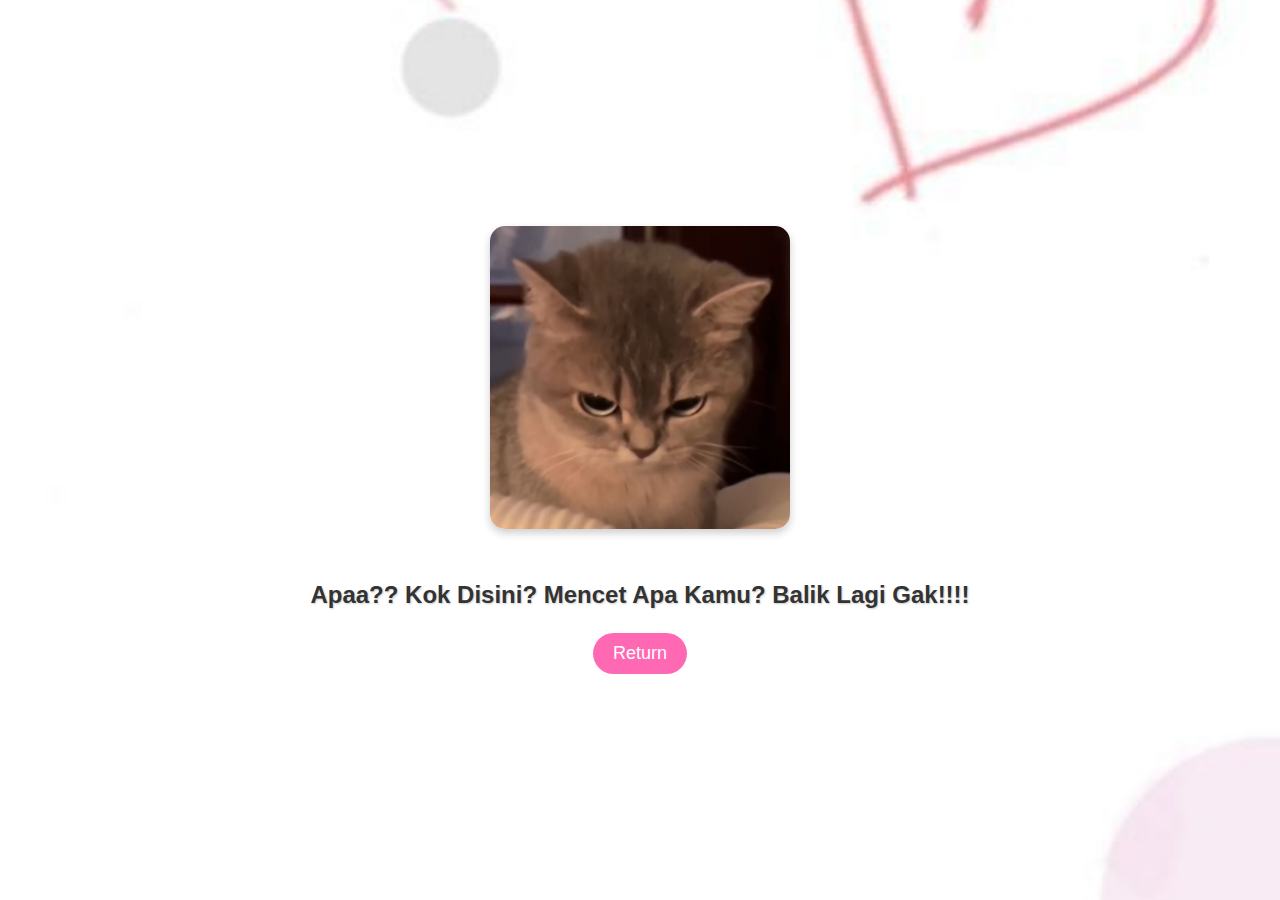
<file: No.html>
<!DOCTYPE html>
<html lang="en">
<head>
    <meta charset="UTF-8">
    <meta name="viewport" content="width=device-width, initial-scale=1.0">
    <title>Happy Couple Day</title>
    <style>
        body, html {
            margin: 0;
            padding: 0;
            width: 100%;
            height: 100%;
            font-family: Arial, sans-serif;
        }

        body {
            background: url('background.jpg') no-repeat center center fixed;
            background-size: cover;
            display: flex;
            justify-content: center;
            align-items: center;
        }

        .container {
            text-align: center;
            width: 100%;
        }

        .image-box {
            display: inline-block;
            width: 80%;
            max-width: 300px;
            border-radius: 15px;
            overflow: hidden;
            box-shadow: 0 4px 8px rgba(0, 0, 0, 0.2);
            margin-bottom: 20px;
        }

        .image-box img {
            width: 100%;
            display: block;
        }

        .message {
            font-size: 24px;
            font-weight: bold;
            color: #333;
            text-shadow: 1px 1px 2px rgba(0, 0, 0, 0.2);
            margin-bottom: 20px;
            line-height: 1.5;
        }

        .next-button {
            display: inline-block;
            padding: 10px 20px;
            background-color: #ff69b4;
            color: white;
            border: none;
            border-radius: 25px;
            font-size: 18px;
            cursor: pointer;
            text-decoration: none;
        }

        .next-button:hover {
            background-color: #ff1493;
        }
    </style>
</head>
<body>
    <div class="container">
        <div class="image-box">
            <img src="Mara.jpg" alt="">
        </div>
        <p class="message">Apaa?? Kok Disini? Mencet Apa Kamu? Balik Lagi Gak!!!!</p>
        <a href="Utama.html" class="next-button">Return</a>
    </div>
</body>
</html>
</file>
